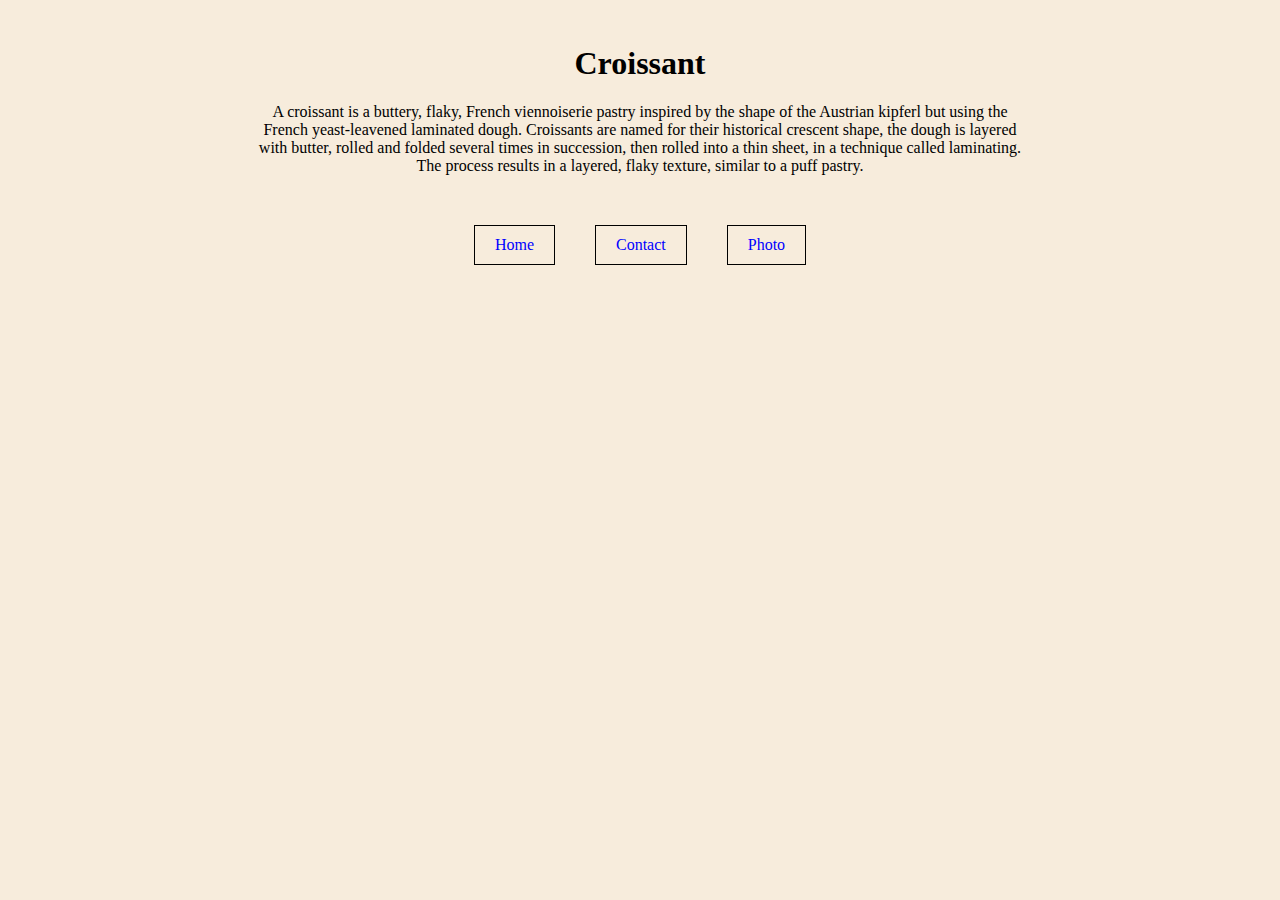
<file: index.html>
<!DOCTYPE html>
<html lang="en">
  <head>
    <meta charset="UTF-8" />
    <meta http-equiv="X-UA-Compatible" content="IE=edge" />
    <meta name="viewport" content="width=device-width, initial-scale=1.0" />
    <meta name="discription" content="Learn about the Croissant" />
    <link rel="stylesheet" href="css/style.css" />
    <title>Hot Croissant | Homepage</title>
  </head>
  <body>
    <h1>Croissant</h1>
    <p>
      A croissant is a buttery, flaky, French viennoiserie pastry inspired by
      the shape of the Austrian kipferl but using the French yeast-leavened
      laminated dough. Croissants are named for their historical crescent shape,
      the dough is layered with butter, rolled and folded several times in
      succession, then rolled into a thin sheet, in a technique called
      laminating. The process results in a layered, flaky texture, similar to a
      puff pastry.
    </p>
    <div class="site-pages">
      <a href="/" title="Croissant Homepage">Home</a>
      <a href="contact.html" title="Contact Hot Croissant">Contact</a>
      <a href="photo.html" title="Photo's of Hot Croissant">Photo</a>
    </div>
  </body>
</html>
</file>
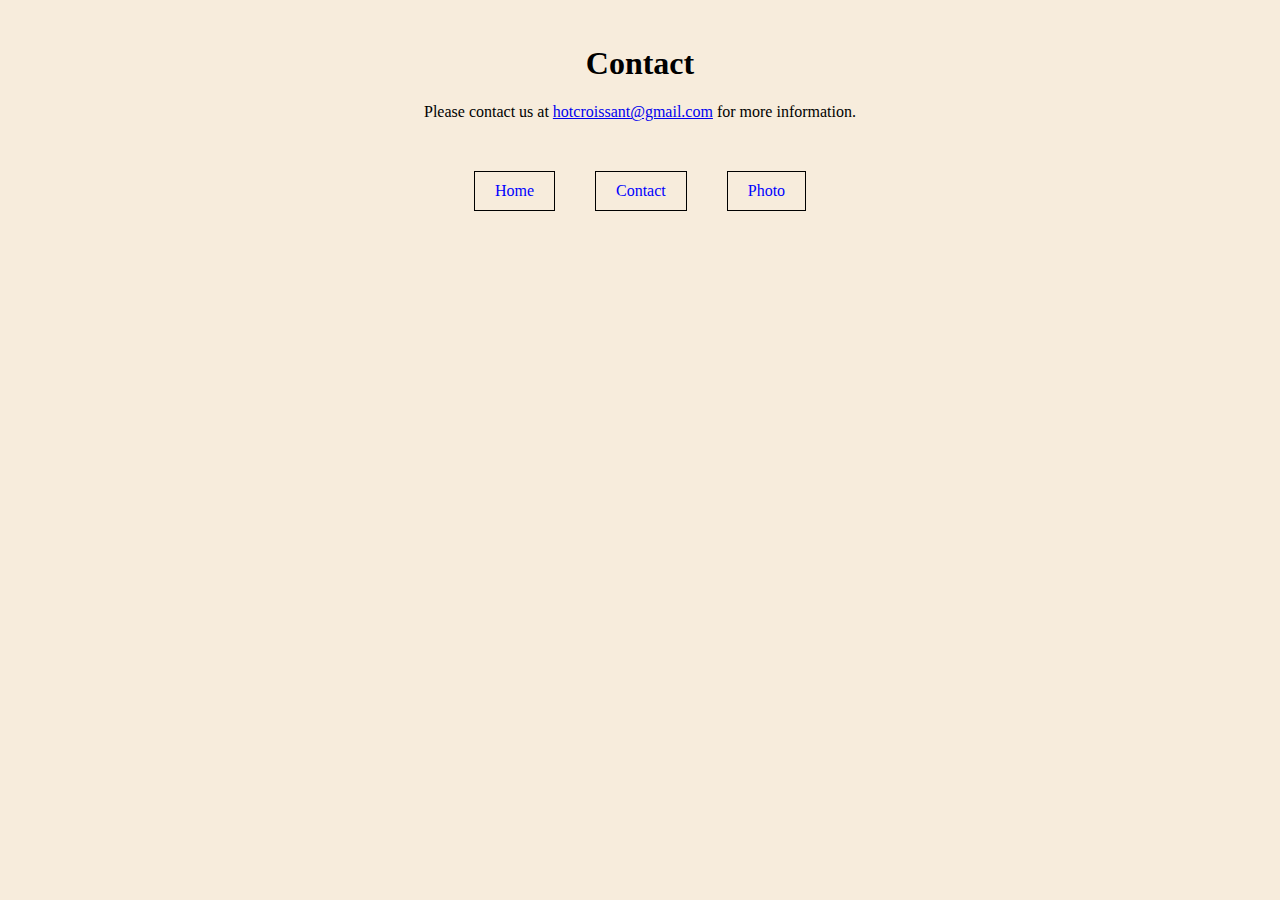
<file: contact.html>
<!DOCTYPE html>
<html lang="en">
  <head>
    <meta charset="UTF-8" />
    <meta http-equiv="X-UA-Compatible" content="IE=edge" />
    <meta name="viewport" content="width=device-width, initial-scale=1.0" />
    <meta name="discripttion" content="Contact us about Croissants" />
    <link rel="stylesheet" href="/css/style.css" />
    <title>Hot Croissant | Contact information</title>
  </head>
  <body>
    <h1>Contact</h1>
    <p>
      Please contact us at
      <a href="mailto:hotcroissant@gmail.com"> hotcroissant@gmail.com</a> for
      more information.
    </p>
    <div class="site-pages">
      <a href="/" title="Croissant Homepage">Home </a>
      <a href="contact.html" title="Contact Hot Croissant">Contact</a>
      <a href="photo.html" title="Photo's of Hot Croissant">Photo</a>
    </div>
  </body>
</html>
</file>
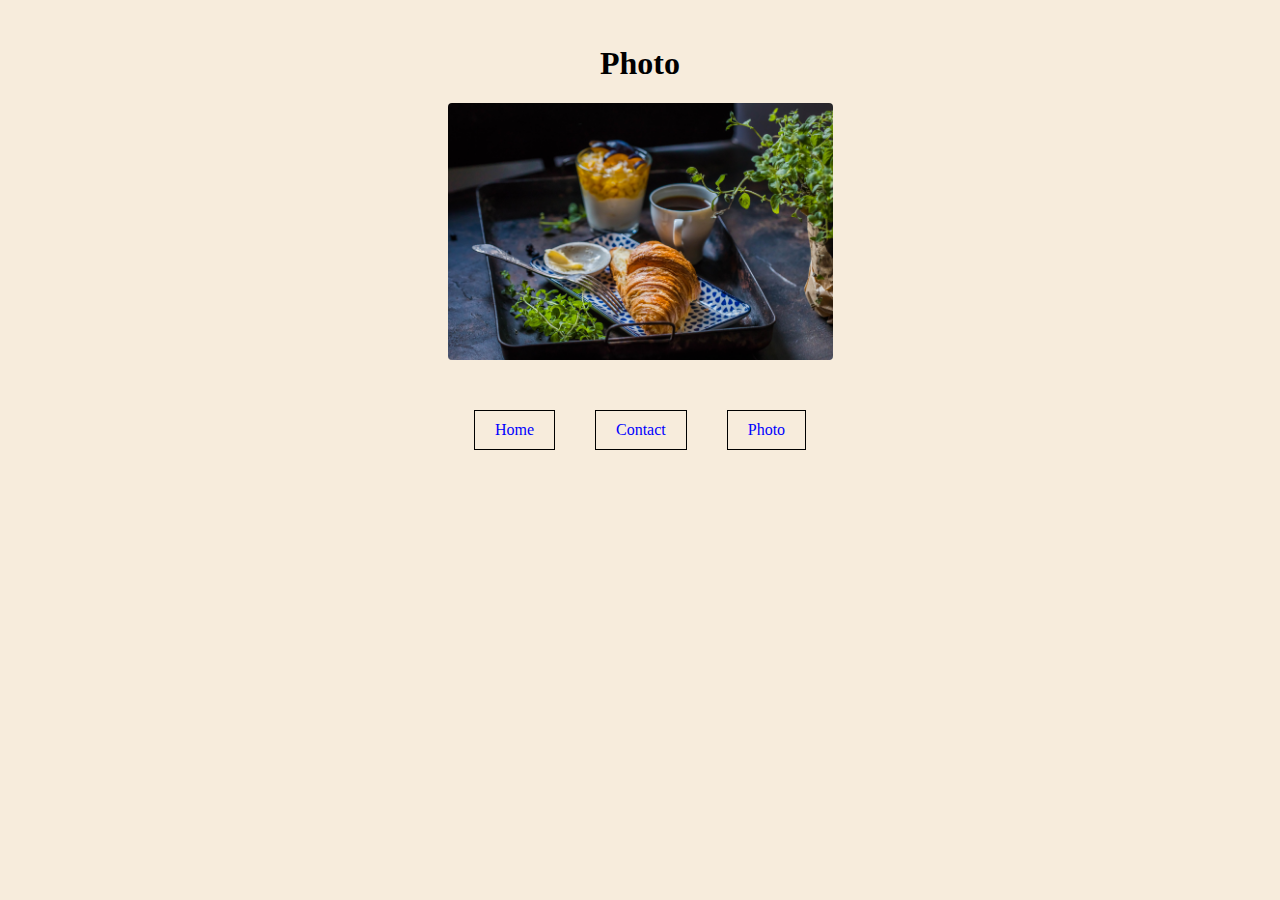
<file: photo.html>
<!DOCTYPE html>
<html lang="en">
  <head>
    <meta charset="UTF-8" />
    <meta http-equiv="X-UA-Compatible" content="IE=edge" />
    <meta name="viewport" content="width=device-width, initial-scale=1.0" />
    <meta name="discripttion" content="Photo of a Croissant" />
    <link rel="stylesheet" href="/css/style.css" />
    <title>Hot Croissant | Photo's of Croissants</title>
  </head>
  <body>
    <h1>Photo</h1>
    <img src="image/croissant.jpg" alt="Croissant on a food tray" />

    <div class="site-pages">
      <a href="/" title="Croissant Homepage">Home </a>
      <a href="contact.html" title="Contact Hot Croissant">Contact</a>
      <a href="photo.html" title="Photo's of Hot Croissant">Photo</a>
    </div>
  </body>
</html>
</file>
<file: css/style.css>
body {
  margin: 45px 255px;
  background: #f7ecdc;
}

h1 {
  text-align: center;
}

p {
  text-align: center;
}

img {
  display: flex;
  margin: auto;
  width: 50%;
  border-radius: 4px;
}

.site-pages {
  display: flex;
  justify-content: center;
  margin: 30px;
}

.site-pages a {
  margin: 20px;
  padding: 10px 20px;
  border: 1px solid black;
  text-decoration: none;
  color: blue;
}
</file>
